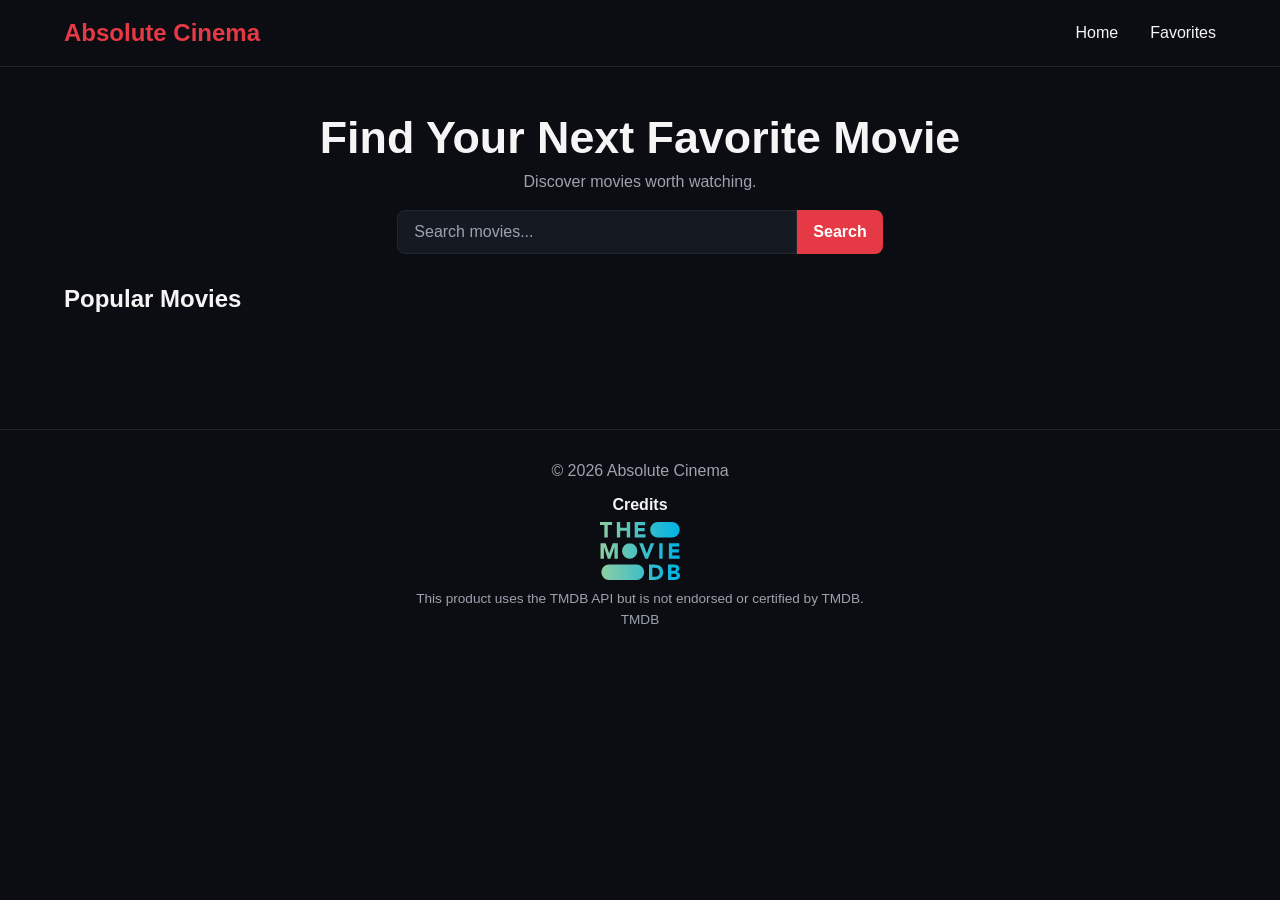
<file: index.html>
<!DOCTYPE html>
<html lang="en">

<head>
    <meta charset="UTF-8">
    <meta name="viewport" content="width=device-width, initial-scale=1.0">

    <title>Absolute Cinema</title>

    <link rel="stylesheet" href="style.css">
</head>

<body>

    <!-- =========================
         Navigation Bar
    ========================== -->

    <header>
        <nav class="navbar">

            <div class="nav-container">

                <h1 class="logo">Absolute Cinema</h1>

                <div class="nav-links">
                    <a href="index.html">Home</a>
                    <a href="favorites.html">Favorites</a>
                </div>

                <!-- Visible on smaller screens -->
                <button class="menu-btn" aria-label="Open navigation menu">
                    ☰
                </button>

            </div>

        </nav>
    </header>


    <!-- =========================
         Main Content
    ========================== -->

    <main>

        <!-- Hero / Search Section -->

        <section class="hero">

            <div class="container">

                <h1>Find Your Next Favorite Movie</h1>

                <p>Discover movies worth watching.</p>

                <div class="search-bar">

                    <input class="search-input" type="text" placeholder="Search movies..." aria-label="Search movies">

                    <button class="search-btn">
                        Search
                    </button>

                </div>

            </div>

        </section>


        <!-- =========================
             Movie Results
        ========================== -->

        <section class="movies">

            <div class="container">

                <!-- JavaScript changes this heading during a search -->
                <h2 class="pop" id="movies-heading">
                    Popular Movies
                </h2>

                <!-- JavaScript inserts movie cards here -->
                <div class="movie-grid"></div>

            </div>

        </section>

    </main>


    <!-- =========================
         Footer
    ========================== -->

    <footer>
        <p>© 2026 Absolute Cinema</p>

        <div class="credits">
            <h3>Credits</h3>

            <img src="assets/tmdb-logo.svg" alt="TMDB Logo">

            <p>
                This product uses the TMDB API but is not endorsed or certified by TMDB.
            </p>

            <a href="https://www.themoviedb.org/" target="_blank">
                TMDB
            </a>
        </div>
    </footer>


    <!-- JavaScript -->
    <script src="script.js"></script>

</body>

</html>
</file>
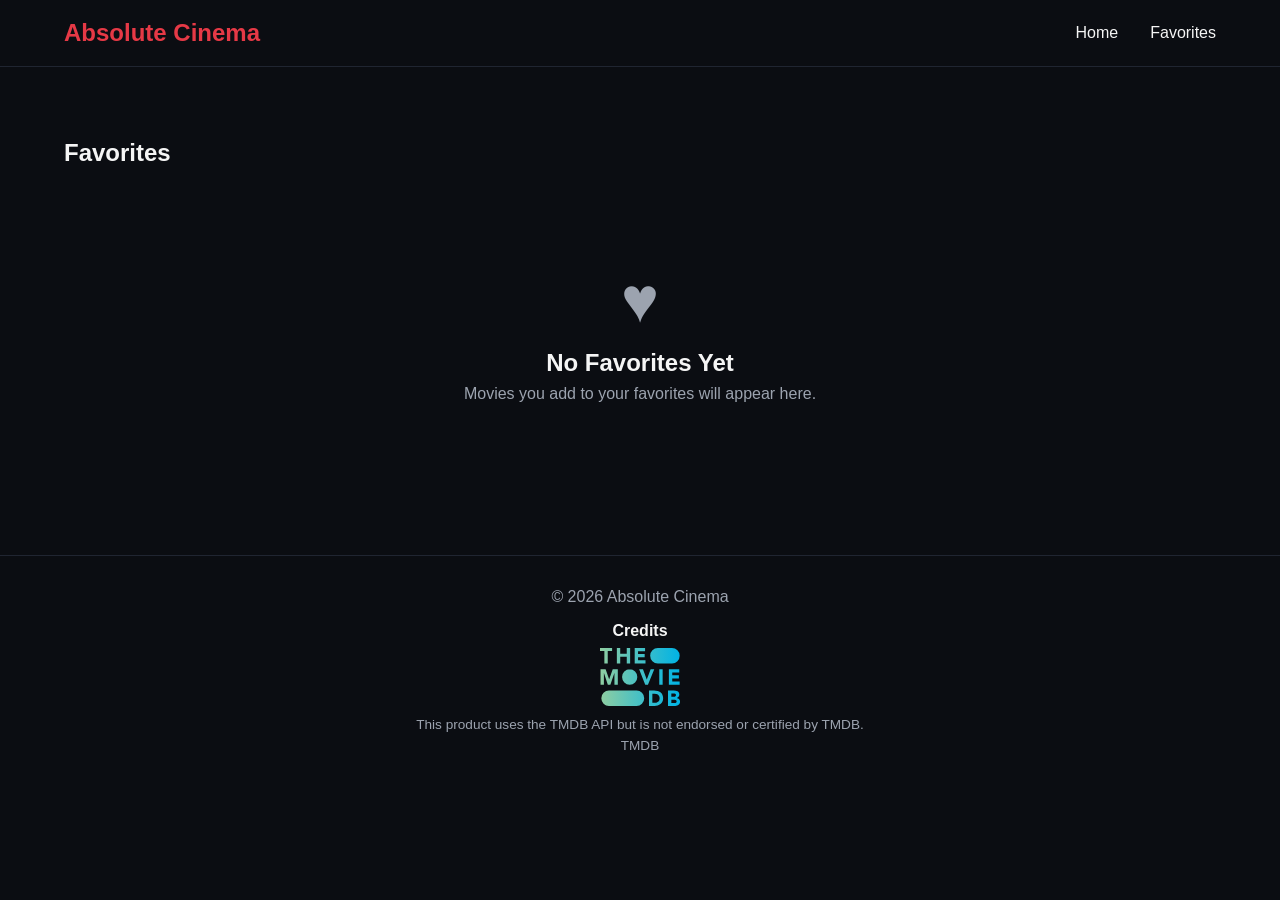
<file: favorites.html>
<!DOCTYPE html>
<html lang="en">

<head>
    <meta charset="UTF-8">
    <meta name="viewport" content="width=device-width, initial-scale=1.0">

    <title>Favorites - Absolute Cinema</title>

    <link rel="stylesheet" href="favorites.css">
</head>

<body>

    <!-- =========================
         Navigation Bar
    ========================== -->

    <header>
        <nav class="navbar">

            <div class="nav-container">

                <h1 class="logo">Absolute Cinema</h1>

                <div class="nav-links">
                    <a href="index.html">Home</a>
                    <a href="favorites.html">Favorites</a>
                </div>

                <!-- Visible on smaller screens -->
                <button class="menu-btn" aria-label="Open navigation menu">
                    ☰
                </button>

            </div>

        </nav>
    </header>


    <!-- =========================
         Main Content
    ========================== -->

    <main>

        <div class="favorites-container">

            <h2>Favorites</h2>


            <!-- Shown when there are no saved favorites -->

            <div class="empty-favorites">

                <div class="empty-favorites-icon">
                    ♥
                </div>

                <h3>No Favorites Yet</h3>

                <p>
                    Movies you add to your favorites will appear here.
                </p>

            </div>


            <!-- JavaScript inserts favorite movie cards here -->

            <div class="movie-grid"></div>

        </div>

    </main>


    <!-- =========================
         Footer
    ========================== -->

    <footer>
        <p>© 2026 Absolute Cinema</p>

        <div class="credits">
            <h3>Credits</h3>

            <img src="assets/tmdb-logo.svg" alt="TMDB Logo">

            <p>
                This product uses the TMDB API but is not endorsed or certified by TMDB.
            </p>

            <a href="https://www.themoviedb.org/" target="_blank">
                TMDB
            </a>
        </div>
    </footer>


    <!-- JavaScript -->
    <script src="favorites.js"></script>

</body>

</html>
</file>
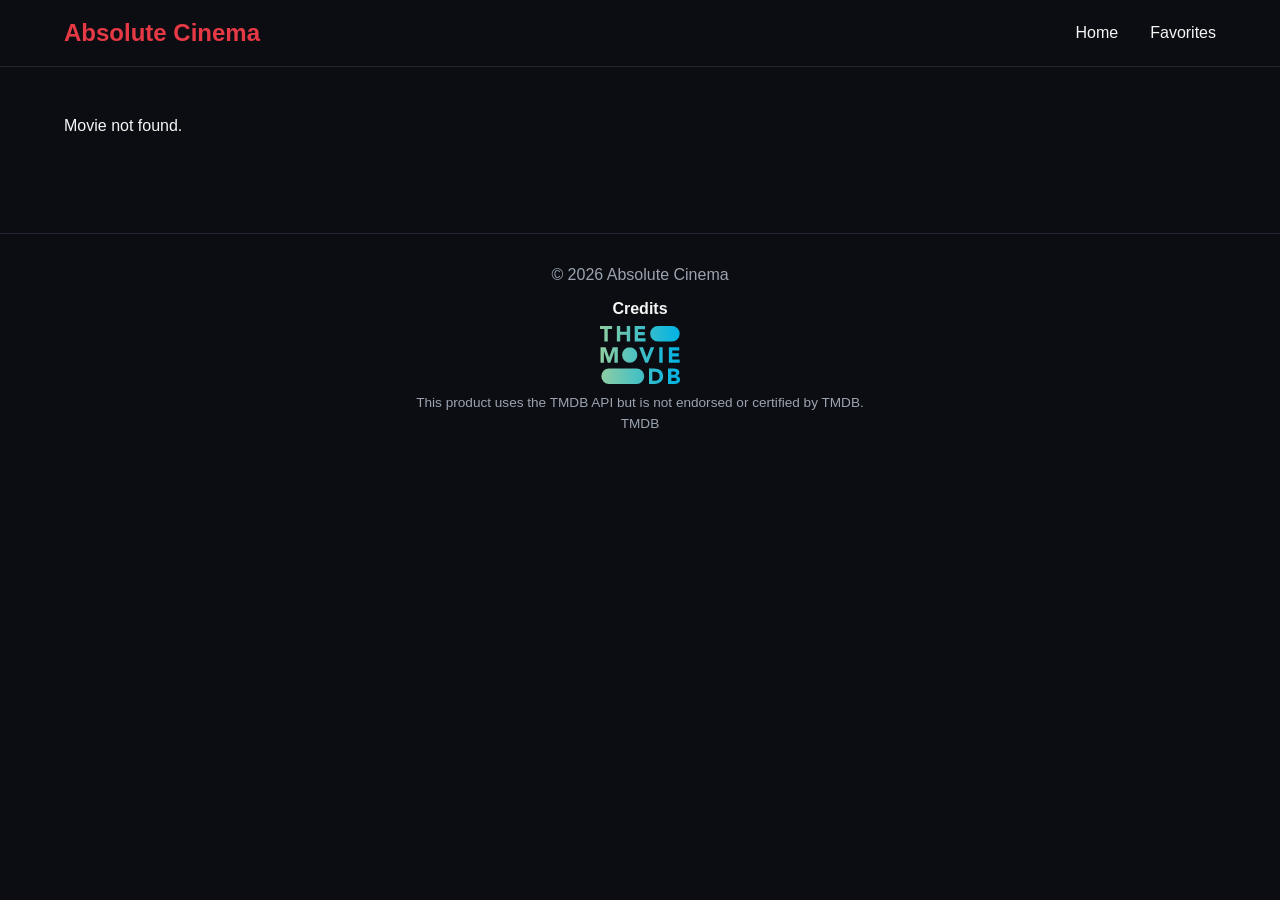
<file: movie-details.html>
<!DOCTYPE html>
<html lang="en">

<head>
    <meta charset="UTF-8">
    <meta name="viewport" content="width=device-width, initial-scale=1.0">

    <title>Movie Details - Absolute Cinema</title>

    <link rel="stylesheet" href="movie-details.css">
</head>

<body>

    <!-- =========================
         Navigation Bar
    ========================== -->

    <header>
        <nav class="navbar">

            <div class="nav-container">

                <h1 class="logo">Absolute Cinema</h1>

                <div class="nav-links">
                    <a href="index.html">Home</a>
                    <a href="favorites.html">Favorites</a>
                </div>

                <!-- Visible on smaller screens -->
                <button class="menu-btn" aria-label="Open navigation menu">
                    ☰
                </button>

            </div>

        </nav>
    </header>


    <!-- =========================
         Movie Details
         
         JavaScript loads the movie information
         into this container.
    ========================== -->

    <main>

        <div class="movie-details"></div>

    </main>


    <!-- =========================
         Footer
    ========================== -->

    <footer>
        <p>© 2026 Absolute Cinema</p>

        <div class="credits">
            <h3>Credits</h3>

            <img src="assets/tmdb-logo.svg" alt="TMDB Logo">

            <p>
                This product uses the TMDB API but is not endorsed or certified by TMDB.
            </p>

            <a href="https://www.themoviedb.org/" target="_blank">
                TMDB
            </a>
        </div>
    </footer>


    <!-- JavaScript -->
    <script src="movie-details.js"></script>

</body>

</html>
</file>
<file: style.css>
* {
    margin: 0;
    padding: 0;
    box-sizing: border-box;
}

:root {
    --background: #0B0D12;
    --surface: #151922;
    --elevated: #202531;
    --text: #F5F5F5;
    --muted: #9CA3AF;
    --accent: #E63946;
    --accent-hover: #FF4D5A;
}

body {
    font-family: Arial, sans-serif;
    background: var(--background);
    color: var(--text);
    min-height: 100vh;
    display: flex;
    flex-direction: column;
}


/* =========================
   Navbar
========================= */

.navbar {
    padding: 1.2rem 0;
    border-bottom: 1px solid var(--elevated);
}

.nav-container {
    width: 90%;
    max-width: 1200px;
    margin: 0 auto;

    display: flex;
    align-items: center;
    justify-content: space-between;

    position: relative;
}

.logo {
    color: var(--accent);
    font-size: 1.5rem;
    font-weight: 700;
}

.nav-links {
    display: flex;
    align-items: center;
    gap: 2rem;
}

.nav-links a {
    color: var(--text);
    text-decoration: none;
    font-weight: 500;
    transition: color 0.2s ease;
}

.nav-links a:hover {
    color: var(--accent);
}

.menu-btn {
    display: none;

    background: transparent;
    border: none;
    color: var(--text);
    font-size: 1.5rem;
    cursor: pointer;
}


/* =========================
   Containers
========================= */

.container {
    width: 90%;
    max-width: 1200px;
    margin: 0 auto;
}


/* =========================
   Hero
========================= */

.hero {
    text-align: center;
    padding: 45px 0 15px;
}

.hero h1 {
    font-size: 2.8rem;
    margin-bottom: 0.6rem;
}

.hero p {
    color: var(--muted);
    margin-bottom: 1.2rem;
}


/* =========================
   Search
========================= */

.search-bar {
    display: flex;
    align-items: center;
    justify-content: center;
    gap: 0;
}

.search-input {
    width: 400px;
    height: 44px;

    background-color: var(--surface);
    color: var(--text);

    border: 1px solid var(--elevated);
    border-radius: 8px 0 0 8px;

    padding: 0.75rem 1rem;
    font-size: 1rem;

    outline: none;
}

.search-input:focus {
    border-color: var(--accent);
}

.search-input::placeholder {
    color: var(--muted);
}

.search-btn {
    height: 44px;

    background-color: var(--accent);
    color: #fff;

    border: none;
    border-radius: 0 8px 8px 0;

    padding: 0.75rem 1rem;

    cursor: pointer;

    font-size: 1rem;
    font-weight: 600;

    transition: background-color 0.2s ease;
}

.search-btn:hover {
    background-color: var(--accent-hover);
}


/* =========================
   Movies
========================= */

.movies {
    padding: 1rem 0 3rem;
    flex: 1;
}

.pop {
    margin-bottom: 1.25rem;
    color: var(--text);
}

.movie-grid {
    display: grid;
    grid-template-columns: repeat(4, 1fr);
    gap: 1.25rem;
}

.movie-card {
    background-color: var(--surface);
    border: 1px solid transparent;
    border-radius: 10px;

    overflow: hidden;
    position: relative;

    transition:
        transform 0.2s ease,
        box-shadow 0.2s ease,
        border-color 0.2s ease;
}

.movie-card:hover {
    transform: translateY(-5px);
    border-color: var(--elevated);
    box-shadow: 0 8px 20px rgba(0, 0, 0, 0.3);
}

.movie-card img,
.no-poster {
    width: 100%;
    aspect-ratio: 2 / 3;
    object-fit: cover;
    display: block;
}

.no-poster {
    display: flex;
    align-items: center;
    justify-content: center;

    text-align: center;

    background: var(--elevated);
    color: var(--muted);

    font-size: 1.2rem;
    font-weight: 600;
}

.movie-card h3 {
    margin: 10px 12px 8px;
    min-height: 44px;
    line-height: 1.25;
}

.movie-card p {
    margin: 6px 12px;
}


/* =========================
   Movie Info
========================= */

.movie-info {
    padding: 1rem;
}

.movie-info h3 {
    margin-bottom: 0.15rem;
    color: var(--text);
}

.m-rate {
    color: var(--accent);
    margin-bottom: 0.15rem;
}

.r-year {
    color: var(--muted);
}


/* =========================
   Favorite Button
========================= */

.favorite-btn {
    position: absolute;
    right: 12px;
    bottom: 12px;

    width: 40px;
    height: 40px;

    border: none;
    border-radius: 50%;

    background-color: var(--elevated);
    color: white;

    font-size: 1.4rem;
    cursor: pointer;

    transition:
        transform 0.2s ease,
        background-color 0.2s ease;
}

.favorite-btn:hover {
    transform: scale(1.1);
    background-color: var(--accent);
}

.favorite-btn.favorited {
    background-color: var(--accent);
    color: #fff;
}

.favorite-btn.favorited:hover {
    background-color: var(--accent-hover);
}


/* =========================
   No Search Results
========================= */

.no-results {
    grid-column: 1 / -1;

    text-align: center;

    padding: 1.5rem 1rem 3rem;
}

.no-results-icon {
    width: 52px;
    height: 52px;

    border: 3px solid var(--muted);
    border-radius: 50%;

    margin: 0 auto 1.25rem;

    position: relative;
}

.no-results-icon::after {
    content: "";

    position: absolute;

    width: 20px;
    height: 3px;

    background-color: var(--muted);

    right: -14px;
    bottom: -7px;

    transform: rotate(45deg);

    border-radius: 2px;
}

.no-results h3 {
    color: var(--text);
    font-size: 1.5rem;
}


/* =========================
   Footer
========================= */

footer {
    text-align: center;

    padding: 2rem 1rem;
    margin-top: 3rem;

    color: var(--muted);
    border-top: 1px solid var(--elevated);
}


/* =========================
   Tablet
========================= */

@media (max-width: 768px) {

    /* Navbar */

    .nav-links {
        display: none;

        position: absolute;
        top: 100%;
        right: 0;

        flex-direction: column;
        align-items: stretch;
        gap: 0;

        min-width: 125px;
        padding: 0.5rem;

        background-color: var(--surface);
        border: 1px solid var(--elevated);
        border-radius: 8px;

        z-index: 1000;
    }

    .nav-links.show {
        display: flex;
    }

    .nav-links a {
        width: 100%;
        padding: 0.7rem 0.6rem;
    }

    .menu-btn {
        display: block;
    }


    /* Movies */

    .movie-grid {
        grid-template-columns: repeat(2, 1fr);
    }

    .movie-card {
        width: 100%;
        max-width: 320px;
        margin: 0 auto;
    }


    /* Hero */

    .hero {
        padding: 3rem 0 2rem;
    }

    .hero h1 {
        font-size: 2rem;
    }


    /* Search */

    .search-bar {
        width: 90%;
        margin: 0 auto;
    }

    .search-input {
        width: 100%;
        min-width: 0;
    }

    .search-btn {
        flex-shrink: 0;
    }
}


/* =========================
   Mobile
========================= */

@media (max-width: 480px) {

    .logo {
        font-size: 1.3rem;
        white-space: nowrap;
    }

    .nav-container {
        width: 90%;
    }

    .container {
        width: 90%;
    }


    /* Movies */

    .movie-grid {
        grid-template-columns: 1fr;
    }

    .movie-card {
        width: 100%;
        max-width: 300px;
        margin: 0 auto;
    }

    .pop {
        text-align: center;
        margin-bottom: 0.5rem;
    }


    /* Hero */

    .hero h1 {
        font-size: 1.8rem;
    }


    /* Search */

    .search-bar {
        width: 100%;
    }

    .search-input {
        width: 100%;
        min-width: 0;
    }

    .search-btn {
        flex-shrink: 0;
    }
}


/* =========================
   Very Small Screens
========================= */

@media (max-width: 250px) {

    footer {
        font-size: 0.85rem;
        padding: 1.5rem 0.5rem;
    }
}

/* TMDB Credits */

.credits {
    margin-top: 1rem;
    font-size: 0.85rem;
}

.credits h3 {
    margin-bottom: 0.5rem;
    color: var(--text);
    font-size: 1rem;
}

.credits p {
    margin: 0 0 0.4rem;
    color: var(--muted);
}

.credits a {
    color: var(--muted);
    text-decoration: none;
}

.credits a:hover {
    color: var(--accent);
}

.credits img {
    width: 80px;
    height: auto;
    margin-bottom: 0.5rem;
}
</file>
<file: favorites.css>
* {
    margin: 0;
    padding: 0;
    box-sizing: border-box;
}

:root {
    --background: #0B0D12;
    --surface: #151922;
    --elevated: #202531;
    --text: #F5F5F5;
    --muted: #9CA3AF;
    --accent: #E63946;
    --accent-hover: #FF4D5A;
}

body {
    font-family: Arial, sans-serif;
    background: var(--background);
    color: var(--text);
    min-height: 100vh;
}


/* =========================
   Navbar
========================= */

.navbar {
    padding: 1.2rem 0;
    border-bottom: 1px solid var(--elevated);
}

.nav-container {
    width: 90%;
    max-width: 1200px;
    margin: 0 auto;

    display: flex;
    align-items: center;
    justify-content: space-between;

    position: relative;
}

.logo {
    color: var(--accent);
    font-size: 1.5rem;
    font-weight: 700;
}

.nav-links {
    display: flex;
    align-items: center;
    gap: 2rem;
}

.nav-links a {
    color: var(--text);
    text-decoration: none;
    font-weight: 500;
    transition: color 0.2s ease;
}

.nav-links a:hover {
    color: var(--accent);
}

.menu-btn {
    display: none;

    background: transparent;
    border: none;
    color: var(--text);
    font-size: 1.5rem;
    cursor: pointer;
}


/* =========================
   Favorites
========================= */

.favorites-container {
    width: 90%;
    max-width: 1200px;
    margin: 0 auto;
    padding: 40px 0;
}

.favorites-container h2 {
    margin-top: 2rem;
    margin-bottom: 2rem;
}

.empty-favorites {
    display: none;
    text-align: center;
    padding: 4rem 1rem;
}

.empty-favorites-icon {
    font-size: 4rem;
    color: var(--muted);
    margin-bottom: 0.75rem;
}

.empty-favorites h3 {
    color: var(--text);
    font-size: 1.5rem;
    margin-bottom: 0.5rem;
}

.empty-favorites p {
    color: var(--muted);
    margin: 0;
}


/* =========================
   Movie Grid
========================= */

.movie-grid {
    display: grid;
    grid-template-columns: repeat(4, 1fr);
    gap: 1.25rem;
}


/* =========================
   Movie Card
========================= */

.movie-card {
    background-color: var(--surface);
    border-radius: 10px;
    overflow: hidden;
    position: relative;
    border: 1px solid transparent;

    transition:
        transform 0.2s ease,
        box-shadow 0.2s ease,
        border-color 0.2s ease;
}

.movie-card:hover {
    transform: translateY(-5px);
    border-color: var(--elevated);
    box-shadow: 0 8px 20px rgba(0, 0, 0, 0.3);
}

.movie-card img,
.no-poster {
    width: 100%;
    aspect-ratio: 2 / 3;
    object-fit: cover;
    display: block;
}

.no-poster {
    display: flex;
    align-items: center;
    justify-content: center;

    text-align: center;
    background: var(--elevated);
    color: var(--muted);

    font-size: 1.2rem;
    font-weight: 600;
}

.movie-card h3 {
    margin: 10px 12px 8px;
    min-height: 44px;
    line-height: 1.25;
}

.movie-card p {
    margin: 6px 12px;
}


/* =========================
   Favorite Button
========================= */

.favorite-btn {
    display: block;

    width: 38px;
    height: 38px;

    margin: 10px 12px 12px auto;

    border: none;
    border-radius: 50%;

    background-color: var(--elevated);
    color: white;

    font-size: 1.4rem;
    cursor: pointer;

    transition:
        transform 0.2s ease,
        background-color 0.2s ease;
}

.favorite-btn:hover {
    transform: scale(1.1);
    background-color: var(--accent);
}

.favorite-btn.favorited {
    background-color: var(--accent);
    color: white;
}

.favorite-btn.favorited:hover {
    background-color: var(--accent-hover);
}


/* =========================
   Footer
========================= */

footer {
    text-align: center;

    padding: 2rem 1rem;
    margin-top: 3rem;

    color: var(--muted);
    border-top: 1px solid var(--elevated);
}


/* =========================
   Tablet
========================= */

@media (max-width: 768px) {

    .movie-grid {
        grid-template-columns: repeat(2, 1fr);
    }

    .nav-container {
        width: 90%;
    }

    .nav-links {
        display: none;

        position: absolute;
        top: 100%;
        right: 0;

        flex-direction: column;
        align-items: stretch;
        gap: 0;

        min-width: 125px;
        padding: 0.5rem;

        background-color: var(--surface);
        border: 1px solid var(--elevated);
        border-radius: 8px;

        z-index: 1000;
    }

    .nav-links.show {
        display: flex;
    }

    .nav-links a {
        width: 100%;
        padding: 0.7rem 0.6rem;
    }

    .menu-btn {
        display: block;
    }
}


/* =========================
   Mobile
========================= */

@media (max-width: 480px) {

    .movie-grid {
        grid-template-columns: 1fr;
    }

    .movie-card {
        width: 100%;
        max-width: 300px;
        margin: 0 auto;
    }

    .favorites-container {
        width: 90%;
    }

    .logo {
        font-size: 1.3rem;
        white-space: nowrap;
    }
}


/* =========================
   Very Small Screens
========================= */

@media (max-width: 250px) {

    footer {
        font-size: 0.85rem;
        padding: 1.5rem 0.5rem;
    }
}

/* TMDB Credits */

.credits {
    margin-top: 1rem;
    font-size: 0.85rem;
}

.credits h3 {
    margin-bottom: 0.5rem;
    color: var(--text);
    font-size: 1rem;
}

.credits p {
    margin: 0 0 0.4rem;
    color: var(--muted);
}

.credits a {
    color: var(--muted);
    text-decoration: none;
}

.credits a:hover {
    color: var(--accent);
}

.credits img {
    width: 80px;
    height: auto;
    margin-bottom: 0.5rem;
}
</file>
<file: movie-details.css>
* {
    margin: 0;
    padding: 0;
    box-sizing: border-box;
}

:root {
    --background: #0B0D12;
    --surface: #151922;
    --elevated: #202531;
    --text: #F5F5F5;
    --muted: #9CA3AF;
    --accent: #E63946;
    --accent-hover: #FF4D5A;
}

body {
    font-family: Arial, sans-serif;
    background: var(--background);
    color: var(--text);
    min-height: 100vh;
}


/* =========================
   Navbar
========================= */

.navbar {
    padding: 1.2rem 0;
    border-bottom: 1px solid var(--elevated);
}

.nav-container {
    width: 90%;
    max-width: 1200px;
    margin: 0 auto;

    display: flex;
    align-items: center;
    justify-content: space-between;

    position: relative;
}

.logo {
    color: var(--accent);
    font-size: 1.5rem;
    font-weight: 700;
}

.nav-links {
    display: flex;
    align-items: center;
    gap: 2rem;
}

.nav-links a {
    color: var(--text);
    text-decoration: none;
    font-weight: 500;
    transition: color 0.2s ease;
}

.nav-links a:hover {
    color: var(--accent);
}

.menu-btn {
    display: none;

    background: transparent;
    border: none;
    color: var(--text);
    font-size: 1.5rem;
    cursor: pointer;
}


/* =========================
   Movie Details
========================= */

.movie-details {
    width: 90%;
    max-width: 1200px;
    margin: 0 auto;
    padding: 50px 0;
}


/* =========================
   Main Movie Section
========================= */

.movie-main {
    display: flex;
    align-items: flex-start;
    gap: 40px;
}

.movie-poster {
    flex-shrink: 0;
}

.movie-poster img {
    width: 300px;
    height: 450px;
    object-fit: cover;
    display: block;
    border-radius: 10px;
}

.movie-info {
    flex: 1;
    padding: 10px 0;
}

.movie-info h2 {
    font-size: 2.4rem;
    line-height: 1.2;
    margin-bottom: 1.5rem;
}

.movie-info p {
    margin: 0.8rem 0;
}

.rattt {
    color: var(--accent);
    font-weight: 600;
}

.low {
    color: var(--muted);
}

.movie-info p:last-child {
    color: var(--muted);
    line-height: 1.7;
    margin-top: 1.5rem;
}


/* =========================
   Sections
========================= */

.sec-heading h2 {
    margin-top: 3rem;
    margin-bottom: 1.5rem;
    font-size: 1.8rem;
}

.o-text {
    max-width: 1000px;

    color: var(--muted);
    line-height: 1.8;
    word-spacing: 0.1rem;
}


/* =========================
   Cast
========================= */

.cast-list {
    display: grid;
    grid-template-columns: repeat(6, 1fr);
    gap: 1.5rem;
}

.m-card {
    min-width: 0;

    background-color: var(--surface);
    border-radius: 10px;
    overflow: hidden;
}

.m-card img,
.m-card .no-poster {
    width: 100%;
    aspect-ratio: 2 / 3;
    object-fit: cover;
    display: block;
}

.m-card .no-poster {
    display: flex;
    align-items: center;
    justify-content: center;

    text-align: center;
    background: var(--elevated);
    color: var(--muted);
}

.m-card h3 {
    padding: 12px 12px 4px;

    font-size: 1rem;
    line-height: 1.3;
}

.m-card h4 {
    padding: 0 12px 12px;

    color: var(--muted);
    font-size: 0.85rem;
    font-weight: 400;
    line-height: 1.3;
}


/* =========================
   Trailer
========================= */

.trailer {
    width: 100%;
    max-width: 900px;
}

.trailer iframe {
    width: 100%;
    aspect-ratio: 16 / 9;
    height: auto;

    display: block;
    border: none;
    border-radius: 10px;
}


/* =========================
   Similar Movies
========================= */

.similar-list {
    display: grid;
    grid-template-columns: repeat(4, 1fr);
    gap: 1.5rem;
}

.movie-card {
    background-color: var(--surface);
    border-radius: 10px;
    overflow: hidden;

    cursor: pointer;

    transition:
        transform 0.2s ease,
        box-shadow 0.2s ease;
}

.movie-card img {
    width: 100%;
    height: 300px;
    object-fit: cover;
    display: block;
}

.movie-card h3,
.movie-card p {
    margin: 10px 12px;
}

.movie-card:hover {
    transform: translateY(-5px);
    box-shadow: 0 8px 20px rgba(0, 0, 0, 0.3);
}


/* =========================
   Favorite Button
========================= */

.favorite-btn {
    display: block;

    width: 38px;
    height: 38px;

    margin: 10px 12px 12px auto;

    border: none;
    border-radius: 50%;

    background-color: var(--elevated);
    color: white;

    font-size: 1.4rem;
    cursor: pointer;

    transition:
        transform 0.2s ease,
        background-color 0.2s ease;
}

.favorite-btn:hover {
    transform: scale(1.1);
    background-color: var(--accent);
}

.favorite-btn.favorited {
    background-color: var(--accent);
    color: white;
}

.favorite-btn.favorited:hover {
    background-color: var(--accent-hover);
}


/* =========================
   Footer
========================= */

footer {
    text-align: center;

    padding: 2rem 0;
    margin-top: 3rem;

    color: var(--muted);
    border-top: 1px solid var(--elevated);
}


/* =========================
   Tablet
========================= */

@media (max-width: 768px) {

    /* Navbar */

    .nav-container {
        width: 90%;
    }

    .nav-links {
        display: none;

        position: absolute;
        top: 100%;
        right: 0;

        flex-direction: column;
        align-items: stretch;
        gap: 0;

        min-width: 125px;
        padding: 0.5rem;

        background: var(--surface);
        border: 1px solid var(--elevated);
        border-radius: 8px;

        z-index: 1000;
    }

    .nav-links.show {
        display: flex;
    }

    .nav-links a {
        width: 100%;
        padding: 0.7rem 0.6rem;
    }

    .menu-btn {
        display: block;
    }


    /* Movie Details */

    .movie-details {
        width: 90%;
        padding: 40px 0;
    }

    .movie-main {
        flex-direction: column;
        align-items: center;
        gap: 25px;
    }

    .movie-poster img {
        width: 280px;
        height: 420px;
    }

    .movie-info {
        width: 100%;
        text-align: center;
    }

    .movie-info h2 {
        font-size: 2rem;
    }


    /* Cast */

    .cast-list {
        grid-template-columns: repeat(3, 1fr);
        gap: 1rem;
    }


    /* Similar Movies */

    .similar-list {
        grid-template-columns: repeat(2, 1fr);
        gap: 1.2rem;
    }

    .movie-card img {
        height: 300px;
    }
}


/* =========================
   Mobile
========================= */

@media (max-width: 480px) {

    .logo {
        font-size: 1.3rem;
    }

    .movie-details {
        width: 90%;
        padding: 30px 0;
    }

    .movie-poster img {
        width: 240px;
        height: 360px;
    }

    .movie-info h2 {
        font-size: 1.7rem;
    }

    .sec-heading h2 {
        font-size: 1.5rem;
        margin-top: 2.5rem;
    }

    .o-text {
        line-height: 1.7;
    }


    /* Cast */

    .cast-list {
        grid-template-columns: repeat(2, 1fr);
        gap: 1rem;
    }

    .m-card h3 {
        font-size: 0.9rem;
    }

    .m-card h4 {
        font-size: 0.75rem;
    }


    /* Similar Movies */

    .similar-list {
        grid-template-columns: repeat(2, 1fr);
        gap: 1rem;
    }

    .movie-card img {
        height: 240px;
    }
}


/* =========================
   Very Small Screens
========================= */

@media (max-width: 400px) {

    .movie-poster img {
        width: 100%;
        max-width: 210px;
        height: auto;
    }

    .movie-info h2 {
        font-size: 1.5rem;
    }

    .cast-list {
        gap: 0.7rem;
    }

    .similar-list {
        gap: 0.8rem;
    }

    .movie-card img {
        height: 220px;
    }
}

/* TMDB Credits */

.credits {
    margin-top: 1rem;
    font-size: 0.85rem;
}

.credits h3 {
    margin-bottom: 0.5rem;
    color: var(--text);
    font-size: 1rem;
}

.credits p {
    margin: 0 0 0.4rem;
    color: var(--muted);
}

.credits a {
    color: var(--muted);
    text-decoration: none;
}

.credits a:hover {
    color: var(--accent);
}

.credits img {
    width: 80px;
    height: auto;
    margin-bottom: 0.5rem;
}
</file>
